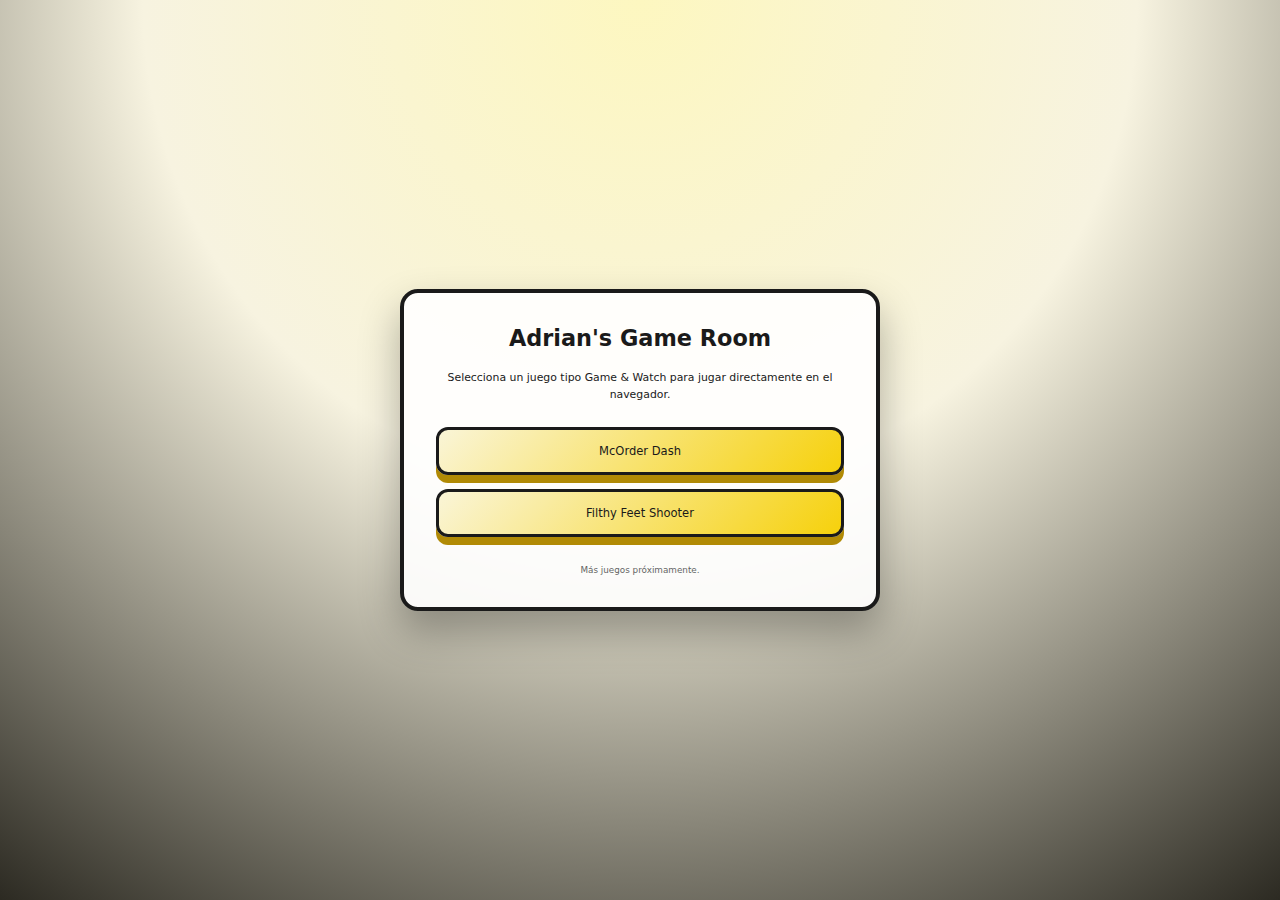
<file: index.html>
<!DOCTYPE html>
<html lang="en">
<head>
    <meta charset="UTF-8">
    <meta name="viewport" content="width=device-width, initial-scale=1.0">
    <title>Adrian's Game Room</title>
    <style>
        :root {
            color-scheme: light dark;
            --bg: #111;
            --fg: #f6f6f6;
            --accent: #f6d10c;
        }
        * { box-sizing: border-box; }
        body {
            margin: 0;
            min-height: 100vh;
            display: flex;
            align-items: center;
            justify-content: center;
            font-family: 'Press Start 2P', system-ui, sans-serif;
            background: radial-gradient(circle at top, #fdf7c0 0%, #f7f3e0 45%, #2c2a22 100%);
            color: #1a1a1a;
            padding: 32px;
        }
        .card {
            background: rgba(255, 255, 255, 0.9);
            border-radius: 18px;
            border: 4px solid #1a1a1a;
            box-shadow: 0 20px 40px rgba(0,0,0,0.3);
            max-width: 480px;
            width: 100%;
            padding: 32px;
            text-align: center;
        }
        h1 {
            margin: 0 0 18px;
            font-size: 1.4rem;
        }
        p { margin: 0 0 24px; font-size: 0.68rem; line-height: 1.6; }
        ul {
            list-style: none;
            padding: 0;
            margin: 0;
            display: grid;
            gap: 14px;
        }
        a.game-link {
            display: block;
            padding: 14px 18px;
            border: 3px solid #1a1a1a;
            border-radius: 12px;
            text-decoration: none;
            color: inherit;
            font-size: 0.72rem;
            background: linear-gradient(135deg, #faf5d7 0%, #f6d10c 100%);
            box-shadow: 0 8px 0 #b18a05;
            transition: transform 0.15s ease, box-shadow 0.15s ease;
        }
        a.game-link:hover {
            transform: translateY(-2px);
            box-shadow: 0 10px 0 #b18a05;
        }
        a.game-link:active {
            transform: translateY(3px);
            box-shadow: 0 3px 0 #b18a05;
        }
        footer {
            margin-top: 28px;
            font-size: 0.55rem;
            opacity: 0.7;
        }
    </style>
</head>
<body>
    <div class="card">
        <h1>Adrian's Game Room</h1>
        <p>Selecciona un juego tipo Game & Watch para jugar directamente en el navegador.</p>
        <ul>
            <li><a class="game-link" href="mcorder/">McOrder Dash</a></li>
            <li><a class="game-link" href="shooter/">Filthy Feet Shooter</a></li>
        </ul>
        <footer>Más juegos próximamente.</footer>
    </div>
</body>
</html>
</file>
